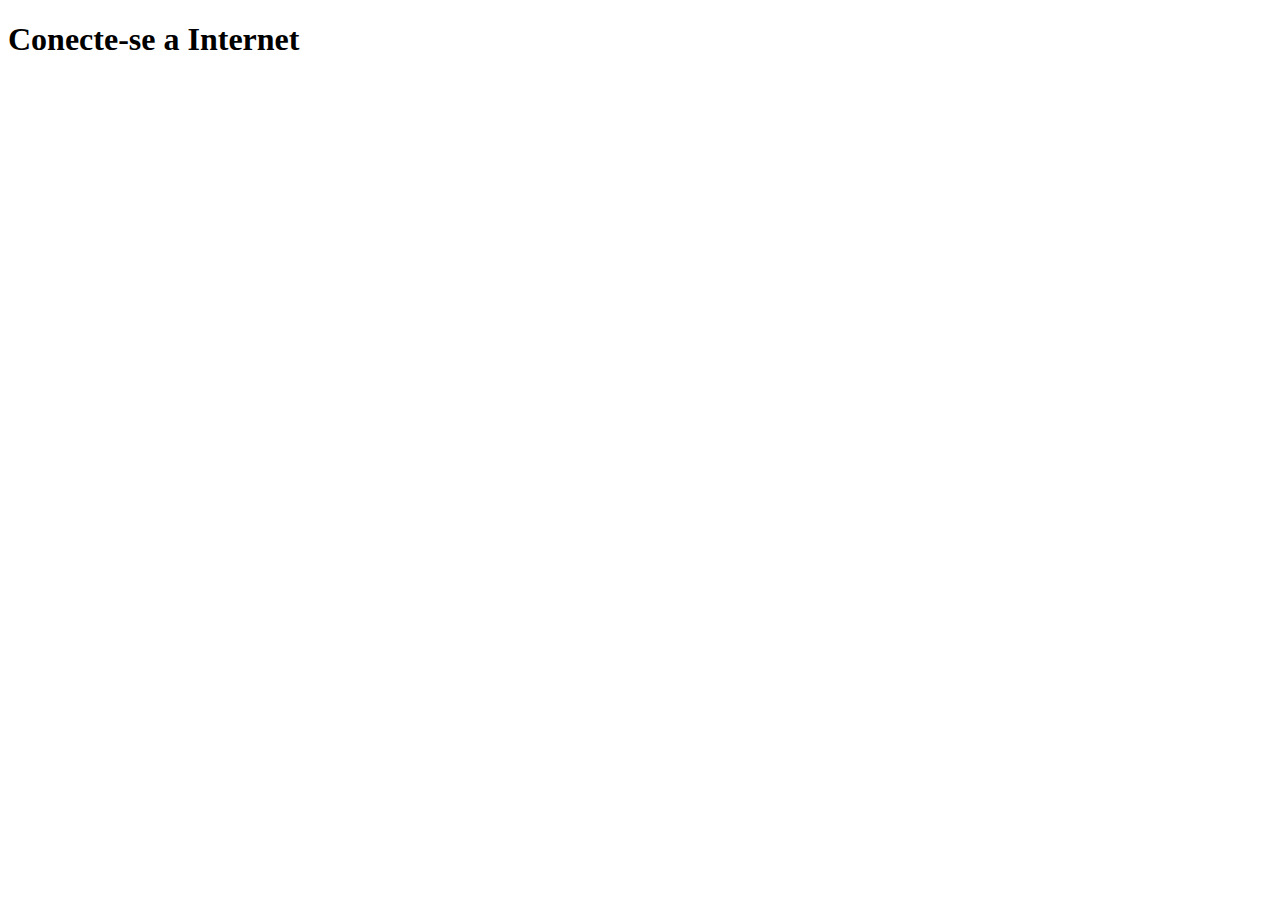
<file: offline.html>
<!DOCTYPE html>
<html lang="en">
<head>
    <meta charset="UTF-8">
    <meta name="viewport" content="width=device-width, initial-scale=1.0">
    <meta http-equiv="X-UA-Compatible" content="ie=edge">
    <title>Document</title>
</head>
<body>
    <h1>Conecte-se a Internet</h1>
</body>
</html>
</file>
